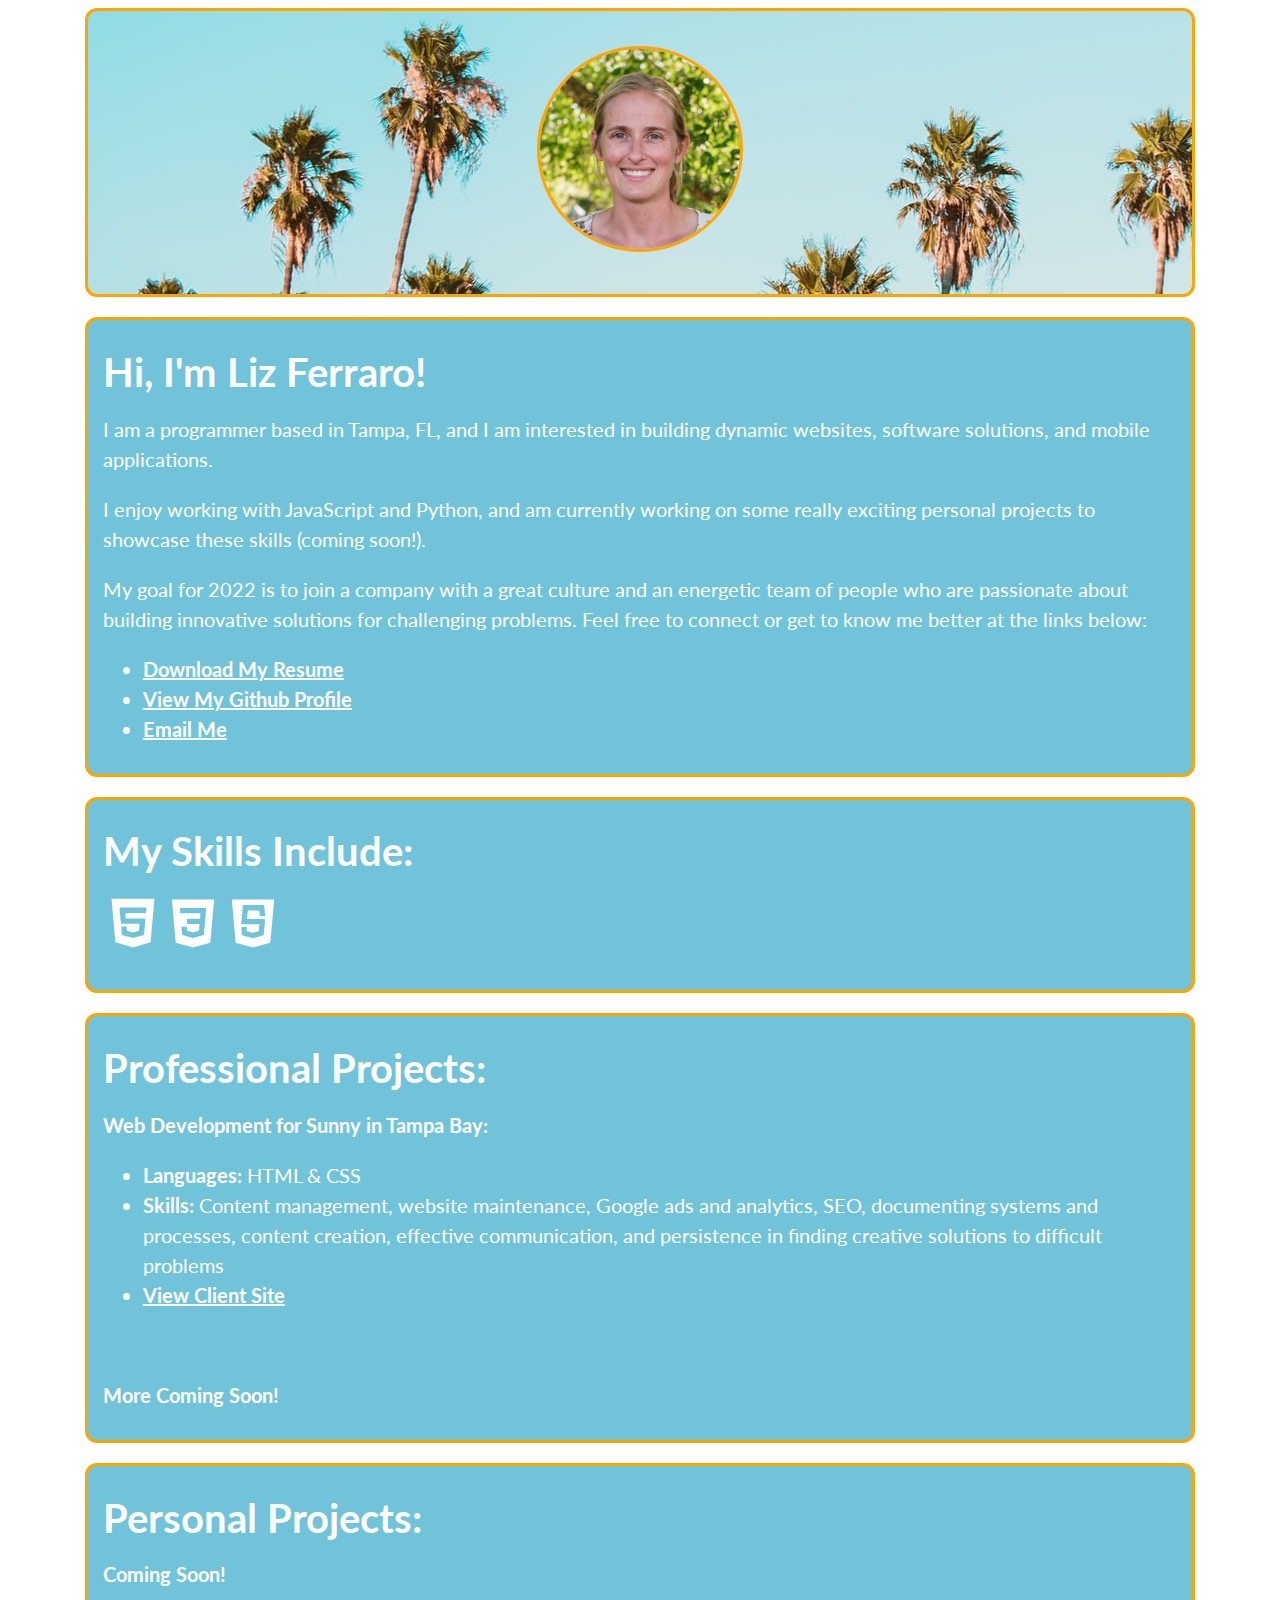
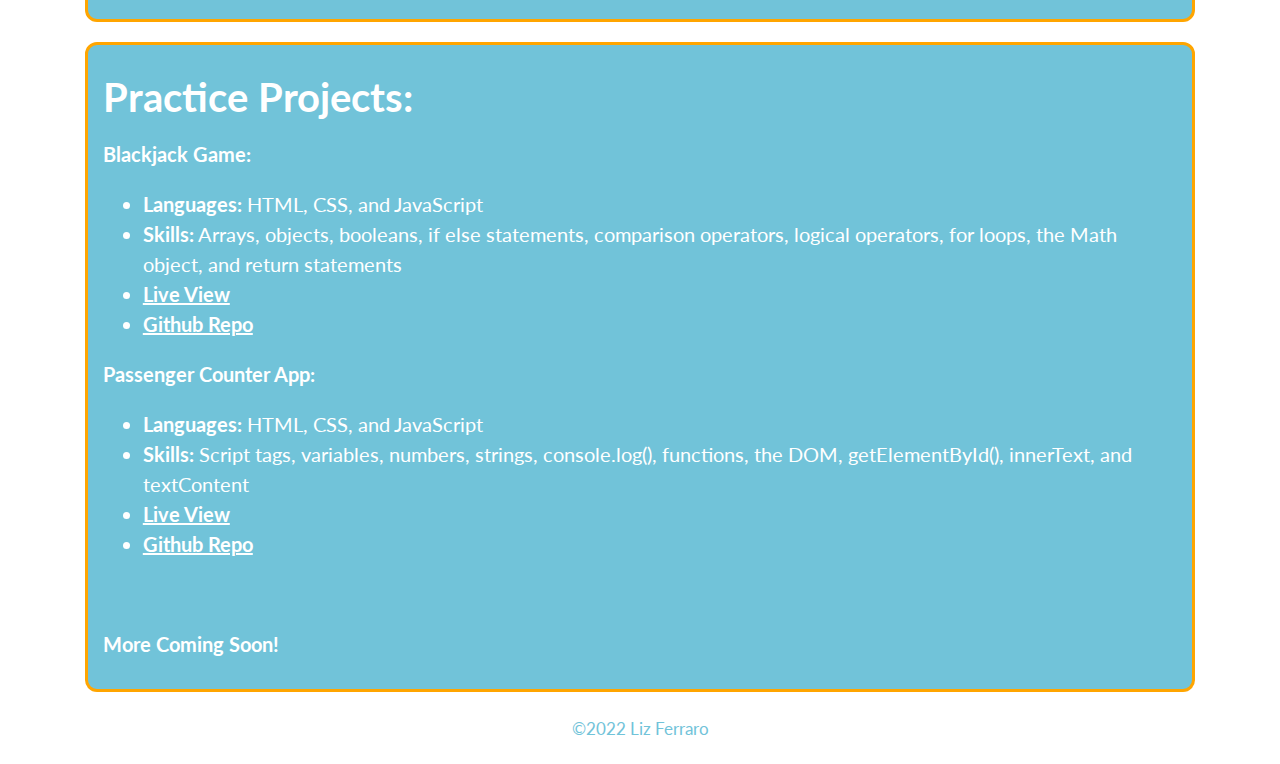
<file: index.html>
<!DOCTYPE html>
<html lang="en">
<head>
    <meta charset="UTF-8">
    <meta http-equiv="X-UA-Compatible" content="IE=edge">
    <meta name="viewport" content="width=device-width, initial-scale=1.0">
    <link rel="preconnect" href="https://fonts.googleapis.com">
    <link rel="preconnect" href="https://fonts.gstatic.com" crossorigin>
    <link href="https://fonts.googleapis.com/css2?family=Lato:ital,wght@0,100;0,300;0,400;0,700;0,900;1,100;1,300;1,400;1,700;1,900&display=swap" rel="stylesheet">
    <title>Liz Ferraro, Tampa-based Programmer</title>
    <link rel="stylesheet" href="styles.css">
</head>
<body>
    <main>
        <div class="banner-box">
            <img src="images/liz-profile-2.jpg" alt="liz ferraro profile photo" id="profile-img"/>
        </div>
        <section id="about-me">
            <h1>Hi, I'm Liz Ferraro!</h1>
            <p>I am a programmer based in Tampa, FL, and I am interested in building dynamic websites, software solutions, and mobile applications.</p>
            <p>I enjoy working with JavaScript and Python, and am currently working on some really exciting personal projects to showcase these skills (coming soon!).</p>
            <p>My goal for 2022 is to join a company with a great culture and an energetic team of people who are passionate about building innovative solutions for challenging problems. Feel free to connect or get to know me better at the links below:
            </p>
            <ul id="my_links">
                <li><a href="resources/Ferraro, Elizabeth Resume.pdf" download="Elizabeth Ferraro, Resume">Download My Resume</a></li>
                <li><a href="https://github.com/lizferraro" target="_">View My Github Profile</a></li>
                <li><a href="mailto: elizabeth.k.ferraro@gmail.com">Email Me</a></li>
            </ul>
        </section>

        <section id="skills">
            <h1>My Skills Include:</h1>
            <p><svg stroke="currentColor" fill="currentColor" stroke-width="0" viewBox="0 0 1024 1024" height="3em" width="3em" xmlns="http://www.w3.org/2000/svg"><path d="M145.2 96l66 746.6L512 928l299.6-85.4L878.9 96H145.2zm595 177.1l-4.8 47.2-1.7 19.5H382.3l8.2 94.2h335.1l-3.3 24.3-21.2 242.2-1.7 16.2-187 51.6v.3h-1.2l-.3.1v-.1h-.1l-188.6-52L310.8 572h91.1l6.5 73.2 102.4 27.7h.4l102-27.6 11.4-118.6H510.9v-.1H306l-22.8-253.5-1.7-24.3h460.3l-1.6 24.3z"></path></svg><svg stroke="currentColor" fill="currentColor" stroke-width="0" version="1.1" viewBox="0 0 32 32" height="3em" width="3em" xmlns="http://www.w3.org/2000/svg"><path d="M16.017 21.044v0zM4.743 3.519l2.049 22.981 9.194 2.552 9.22-2.556 2.051-22.977h-22.514zM23 8.775l-0.693 7.767h-0l-0.48 5.359-0.042 0.476-5.781 1.603-5.773-1.603-0.395-4.426h2.829l0.201 2.248 3.142 0.847 0.008-0.002 0.002-0 3.134-0.846 0.329-3.655-6.579 0-0.056-0.633-0.129-1.429-0.067-0.756 7.081-0 0.258-2.886h-10.786l-0.056-0.634-0.129-1.429-0.067-0.756h14.118l-0.068 0.756z"></path></svg><svg stroke="currentColor" fill="currentColor" stroke-width="0" version="1.1" viewBox="0 0 32 32" height="3em" width="3em" xmlns="http://www.w3.org/2000/svg"><path d="M4.698 3.419l2.057 23.073 9.231 2.563 9.256-2.566 2.059-23.069h-22.604zM13.226 9.394l-0.409 4.441 9.671 0.001-0.069 0.76-0.665 7.45-0.042 0.478-5.804 1.609-5.796-1.609-0.396-4.443h2.84l0.202 2.257 3.154 0.85 3.156-0.852 0.328-3.67-9.671-0.001 0.069-0.76 0.665-7.45 0.209-2.086h11.287l0.131 1.598 0.403 4.453h-2.841l-0.262-2.922-2.889-0.174h-0.515v-0.004l-2.755 0.074z"></path></svg></path></svg><!-- &nbsp<svg stroke="currentColor" fill="currentColor" stroke-width="0" viewBox="0 0 512 512" height="3em" width="3em" xmlns="http://www.w3.org/2000/svg"><path d="M193.46 249.056a65.316 65.316 0 0 1 11.586-1.041l-3.122-.015h103.823c4.503 0 8.806-.617 12.908-1.754 19.37-5.363 33.345-22.537 33.345-43.663v-87.224c0-24.832-21.15-43.484-46.289-47.606-15.931-2.624-39.258-3.827-55.089-3.749-15.829.086-30.981 1.404-44.277 3.749C167.143 74.576 160 88.928 160 115.359V144h96v16H128.82c-35.628 0-64.538 42.571-64.813 95.242-.002.253-.007.505-.007.758 0 9.523.94 18.72 2.685 27.404C74.648 323.07 99.451 352 128.82 352H144v-45.935c0-26.827 20.146-51.733 49.46-57.009zm10.196-122.054c-9.592 0-17.384-7.785-17.384-17.403 0-9.664 7.774-17.52 17.384-17.52 9.574 0 17.399 7.855 17.399 17.52.001 9.618-7.809 17.403-17.399 17.403z"></path><path d="M443.951 222.543C434.78 186.021 411.033 160 383.18 160H368v40.672c0 33.915-22.286 58.474-49.489 62.681a53.943 53.943 0 0 1-8.301.646H206.351a51.41 51.41 0 0 0-13.049 1.672C174.18 270.689 160 286.6 160 307.236v87.227c0 24.832 24.977 39.426 49.481 46.551 29.327 8.531 61.267 10.068 96.366 0C329.15 434.354 352 420.893 352 394.463V368h-96v-16h127.18c25.24 0 47.107-21.365 57.814-52.549C445.474 286.404 448 271.641 448 256c0-11.768-1.433-23.038-4.049-33.457zM307.867 382.82c9.59 0 17.381 7.785 17.381 17.4 0 9.65-7.791 17.521-17.381 17.521-9.577 0-17.399-7.871-17.399-17.521 0-9.63 7.806-17.4 17.399-17.4z"></path></svg>&nbsp&nbsp<svg stroke="currentColor" fill="currentColor" stroke-width="0" viewBox="0 0 512 512" height="3em" width="3em" xmlns="http://www.w3.org/2000/svg"><path d="M418.2 177.2c-5.4-1.8-10.8-3.5-16.2-5.1.9-3.7 1.7-7.4 2.5-11.1 12.3-59.6 4.2-107.5-23.1-123.3-26.3-15.1-69.2.6-112.6 38.4-4.3 3.7-8.5 7.6-12.5 11.5-2.7-2.6-5.5-5.2-8.3-7.7-45.5-40.4-91.1-57.4-118.4-41.5-26.2 15.2-34 60.3-23 116.7 1.1 5.6 2.3 11.1 3.7 16.7-6.4 1.8-12.7 3.8-18.6 5.9C38.3 196.2 0 225.4 0 255.6c0 31.2 40.8 62.5 96.3 81.5 4.5 1.5 9 3 13.6 4.3-1.5 6-2.8 11.9-4 18-10.5 55.5-2.3 99.5 23.9 114.6 27 15.6 72.4-.4 116.6-39.1 3.5-3.1 7-6.3 10.5-9.7 4.4 4.3 9 8.4 13.6 12.4 42.8 36.8 85.1 51.7 111.2 36.6 27-15.6 35.8-62.9 24.4-120.5-.9-4.4-1.9-8.9-3-13.5 3.2-.9 6.3-1.9 9.4-2.9 57.7-19.1 99.5-50 99.5-81.7 0-30.3-39.4-59.7-93.8-78.4zM282.9 92.3c37.2-32.4 71.9-45.1 87.7-36 16.9 9.7 23.4 48.9 12.8 100.4-.7 3.4-1.4 6.7-2.3 10-22.2-5-44.7-8.6-67.3-10.6-13-18.6-27.2-36.4-42.6-53.1 3.9-3.7 7.7-7.2 11.7-10.7zM167.2 307.5c5.1 8.7 10.3 17.4 15.8 25.9-15.6-1.7-31.1-4.2-46.4-7.5 4.4-14.4 9.9-29.3 16.3-44.5 4.6 8.8 9.3 17.5 14.3 26.1zm-30.3-120.3c14.4-3.2 29.7-5.8 45.6-7.8-5.3 8.3-10.5 16.8-15.4 25.4-4.9 8.5-9.7 17.2-14.2 26-6.3-14.9-11.6-29.5-16-43.6zm27.4 68.9c6.6-13.8 13.8-27.3 21.4-40.6s15.8-26.2 24.4-38.9c15-1.1 30.3-1.7 45.9-1.7s31 .6 45.9 1.7c8.5 12.6 16.6 25.5 24.3 38.7s14.9 26.7 21.7 40.4c-6.7 13.8-13.9 27.4-21.6 40.8-7.6 13.3-15.7 26.2-24.2 39-14.9 1.1-30.4 1.6-46.1 1.6s-30.9-.5-45.6-1.4c-8.7-12.7-16.9-25.7-24.6-39s-14.8-26.8-21.5-40.6zm180.6 51.2c5.1-8.8 9.9-17.7 14.6-26.7 6.4 14.5 12 29.2 16.9 44.3-15.5 3.5-31.2 6.2-47 8 5.4-8.4 10.5-17 15.5-25.6zm14.4-76.5c-4.7-8.8-9.5-17.6-14.5-26.2-4.9-8.5-10-16.9-15.3-25.2 16.1 2 31.5 4.7 45.9 8-4.6 14.8-10 29.2-16.1 43.4zM256.2 118.3c10.5 11.4 20.4 23.4 29.6 35.8-19.8-.9-39.7-.9-59.5 0 9.8-12.9 19.9-24.9 29.9-35.8zM140.2 57c16.8-9.8 54.1 4.2 93.4 39 2.5 2.2 5 4.6 7.6 7-15.5 16.7-29.8 34.5-42.9 53.1-22.6 2-45 5.5-67.2 10.4-1.3-5.1-2.4-10.3-3.5-15.5-9.4-48.4-3.2-84.9 12.6-94zm-24.5 263.6c-4.2-1.2-8.3-2.5-12.4-3.9-21.3-6.7-45.5-17.3-63-31.2-10.1-7-16.9-17.8-18.8-29.9 0-18.3 31.6-41.7 77.2-57.6 5.7-2 11.5-3.8 17.3-5.5 6.8 21.7 15 43 24.5 63.6-9.6 20.9-17.9 42.5-24.8 64.5zm116.6 98c-16.5 15.1-35.6 27.1-56.4 35.3-11.1 5.3-23.9 5.8-35.3 1.3-15.9-9.2-22.5-44.5-13.5-92 1.1-5.6 2.3-11.2 3.7-16.7 22.4 4.8 45 8.1 67.9 9.8 13.2 18.7 27.7 36.6 43.2 53.4-3.2 3.1-6.4 6.1-9.6 8.9zm24.5-24.3c-10.2-11-20.4-23.2-30.3-36.3 9.6.4 19.5.6 29.5.6 10.3 0 20.4-.2 30.4-.7-9.2 12.7-19.1 24.8-29.6 36.4zm130.7 30c-.9 12.2-6.9 23.6-16.5 31.3-15.9 9.2-49.8-2.8-86.4-34.2-4.2-3.6-8.4-7.5-12.7-11.5 15.3-16.9 29.4-34.8 42.2-53.6 22.9-1.9 45.7-5.4 68.2-10.5 1 4.1 1.9 8.2 2.7 12.2 4.9 21.6 5.7 44.1 2.5 66.3zm18.2-107.5c-2.8.9-5.6 1.8-8.5 2.6-7-21.8-15.6-43.1-25.5-63.8 9.6-20.4 17.7-41.4 24.5-62.9 5.2 1.5 10.2 3.1 15 4.7 46.6 16 79.3 39.8 79.3 58 0 19.6-34.9 44.9-84.8 61.4zm-149.7-15c25.3 0 45.8-20.5 45.8-45.8s-20.5-45.8-45.8-45.8c-25.3 0-45.8 20.5-45.8 45.8s20.5 45.8 45.8 45.8z"></path></svg></p> -->
        </section>
    
        <section>
            <h1>Professional Projects:</h1>
            <p><strong>Web Development for Sunny in Tampa Bay:</strong></p>
                <ul>
                    <li><strong>Languages:</strong> HTML & CSS</li>
                    <li><strong>Skills:</strong> Content management, website maintenance, Google ads and analytics, SEO, documenting systems and processes, content creation, effective communication, and persistence in finding creative solutions to difficult problems</li>
                    <li><a href="https://www.sunnyintampabay.com/" target="_">View Client Site</a></li>
                </ul>
            <p>&nbsp</p>
            <p><strong>More Coming Soon!</strong></p>
        </section>
        <section>
            <h1>Personal Projects:</h1>
            <p><strong>Coming Soon!</strong></p>
        </section>
        <section>
            <h1>Practice Projects:</h1>
            <p><strong>Blackjack Game:</strong></p>
                <ul>
                    <li><strong>Languages:</strong> HTML, CSS, and JavaScript</li>
                    <li><strong>Skills:</strong> Arrays, objects, booleans, if else statements, comparison operators, logical operators, for loops, the Math object, and return statements</li>
                    <li><a href="http://lizferraro.tech/blackjack/" target="_">Live View</a></li>
                    <li><a href="https://github.com/lizferraro/blackjack/" target="_">Github Repo</a></li>
                </ul>
            <p><strong>Passenger Counter App:</strong></p>
                <ul>
                    <li><strong>Languages:</strong> HTML, CSS, and JavaScript</li>
                    <li><strong>Skills:</strong> Script tags, variables, numbers, strings, console.log(), functions, the DOM, getElementById(), innerText, and textContent</li>
                    <li><a href="http://lizferraro.tech/passenger-counter/" target="_">Live View</a></li>
                    <li><a href="https://github.com/lizferraro/passenger-counter" target="_">Github Repo</a></li>
                </ul>
            <p>&nbsp</p>
            <p><strong>More Coming Soon!</strong></p>
        </section>
    </main>

    <footer>
        <p><small>&copy;2022 Liz Ferraro</small></p>
    </footer>
</body>
</html>
</file>
<file: styles.css>
html {
    background-color: white;
    color: white;
    font-size: 1.25em; /* 20x on most screens*/
    line-height: 1.5em;
}

body {
    font-family: 'Lato', sans-serif;
    text-align: center;
}

.banner-box {
    background-image: url("images/palmtrees-corey-agopian--unsplash.jpg");
    background-repeat: no-repeat;
    padding: 10px 15px;
    margin-left: auto;
    margin-right: auto;
    width: 85%;
    border-radius: 12px;
    border: solid 3px orange;
    padding-top: 35px;
    padding-bottom: 35px;
}

#profile-img {
    width: 200px;
    height: 200px;
    border: 3px solid orange;
    border-radius: 50%;
}

a:link {
    color: #ffffff;
    text-decoration: underline;
    font-weight: bold;
}

a:visited {
    color: ghostwhite;
    text-decoration: underline;
}

section {
    background-color: rgb(113,195,217);
    border: solid 3px orange;
    border-radius: 12px;
    text-align: left;
    padding: 10px 15px;
    margin-top: 20px;
    margin-bottom: 20px;
    margin-left: auto;
    margin-right: auto;
    width: 85%;
}

footer {
    text-align: center;
    color: rgb(113,195,217);
}
</file>
